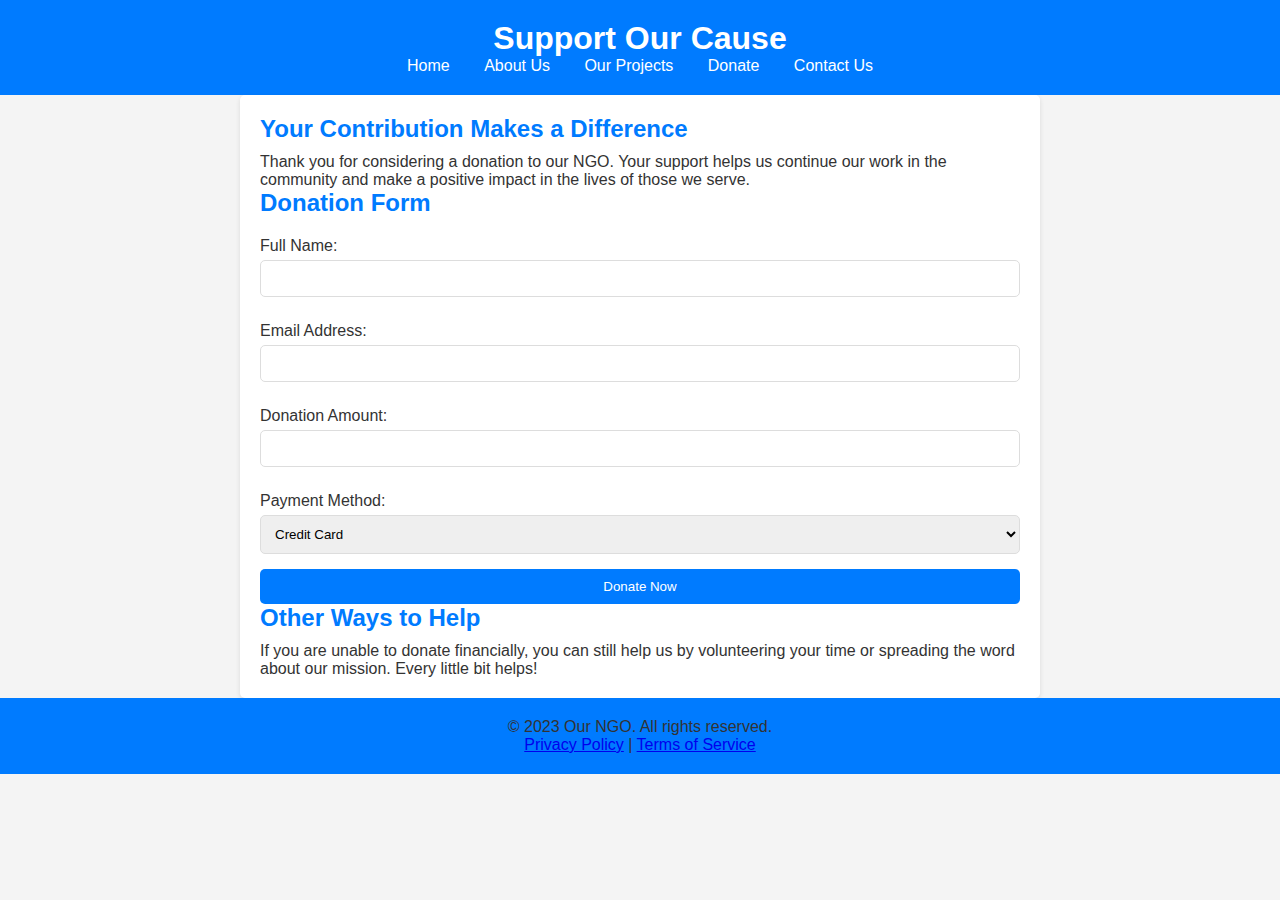
<file: navbar/trashdonate.html>
<!DOCTYPE html>
<html lang="en">
<head>
    <meta charset="UTF-8">
    <meta name="viewport" content="width=device-width, initial-scale=1.0">
    <title>Donate to Our NGO</title>
    <link rel="stylesheet" href="donate.css"> <!-- Link to your CSS file -->
</head>
<body>
    <header>
        <h1>Support Our Cause</h1>
        <nav>
            <ul>
                <li><a href="index.html">Home</a></li>
                <li><a href="about.html">About Us</a></li>
                <li><a href="projects.html">Our Projects</a></li>
                <li><a href="donate.html">Donate</a></li>
                <li><a href="contact.html">Contact Us</a></li>
            </ul>
        </nav>
    </header>

    <main>
        <section>
            <h2>Your Contribution Makes a Difference</h2>
            <p>Thank you for considering a donation to our NGO. Your support helps us continue our work in the community and make a positive impact in the lives of those we serve.</p>
        </section>

        <section>
            <h2>Donation Form</h2>
            <form action="process_donation.php" method="POST">
                <label for="name">Full Name:</label>
                <input type="text" id="name" name="name" required>

                <label for="email">Email Address:</label>
                <input type="email" id="email" name="email" required>

                <label for="amount">Donation Amount:</label>
                <input type="number" id="amount" name="amount" required>

                <label for="payment-method">Payment Method:</label>
                <select id="payment-method" name="payment-method" required>
                    <option value="credit-card">Credit Card</option>
                    <option value="paypal">PayPal</option>
                    <option value="bank-transfer">Bank Transfer</option>
                </select>

                <button type="submit">Donate Now</button>
            </form>
        </section>

        <section>
            <h2>Other Ways to Help</h2>
            <p>If you are unable to donate financially, you can still help us by volunteering your time or spreading the word about our mission. Every little bit helps!</p>
        </section>
    </main>

    <footer>
        <p>&copy; 2023 Our NGO. All rights reserved.</p>
        <p><a href="privacy.html">Privacy Policy</a> | <a href="terms.html">Terms of Service</a></p>
    </footer>
</body>
</html>
</file>
<file: navbar/donate.css>
* {
    margin: 0;
    padding: 0;
    box-sizing: border-box;
    font-family: Arial, sans-serif;
}

body {
    background-color: #f4f4f4;
    color: #333;
}

header {
    background-color: #007bff;
    color: white;
    padding: 20px 0;
    text-align: center;
}

nav ul {
    list-style: none;
    padding: 0;
}

nav ul li {
    display: inline;
    margin: 0 15px;
}

nav ul li a {
    color: white;
    text-decoration: none;
}

main {
    padding: 20px;
    max-width: 800px;
    margin: auto;
    background-color: white;
    border-radius: 5px;
    box-shadow: 0 2px 5px rgba(0, 0, 0, 0.1);
}

h2 {
    color: #007bff;
    margin-bottom: 10px;
}

form {
    display: flex;
    flex-direction: column;
}

label {
    margin: 10px 0 5px;
}

input[type="text"],
input[type="email"],
input[type="number"],
select {
    padding: 10px;
    border: 1px solid #ddd;
    border-radius: 5px;
    margin-bottom: 15px;
}

button {
    padding: 10px;
    background-color: #007bff;
    color: white;
    border: none;
    border-radius: 5px;
    cursor: pointer;
}

button:hover {
    background-color: #0056b3;
}

footer {
    text-align: center;
    padding: 20px 0;
    background-color: #007bff
}
</file>
